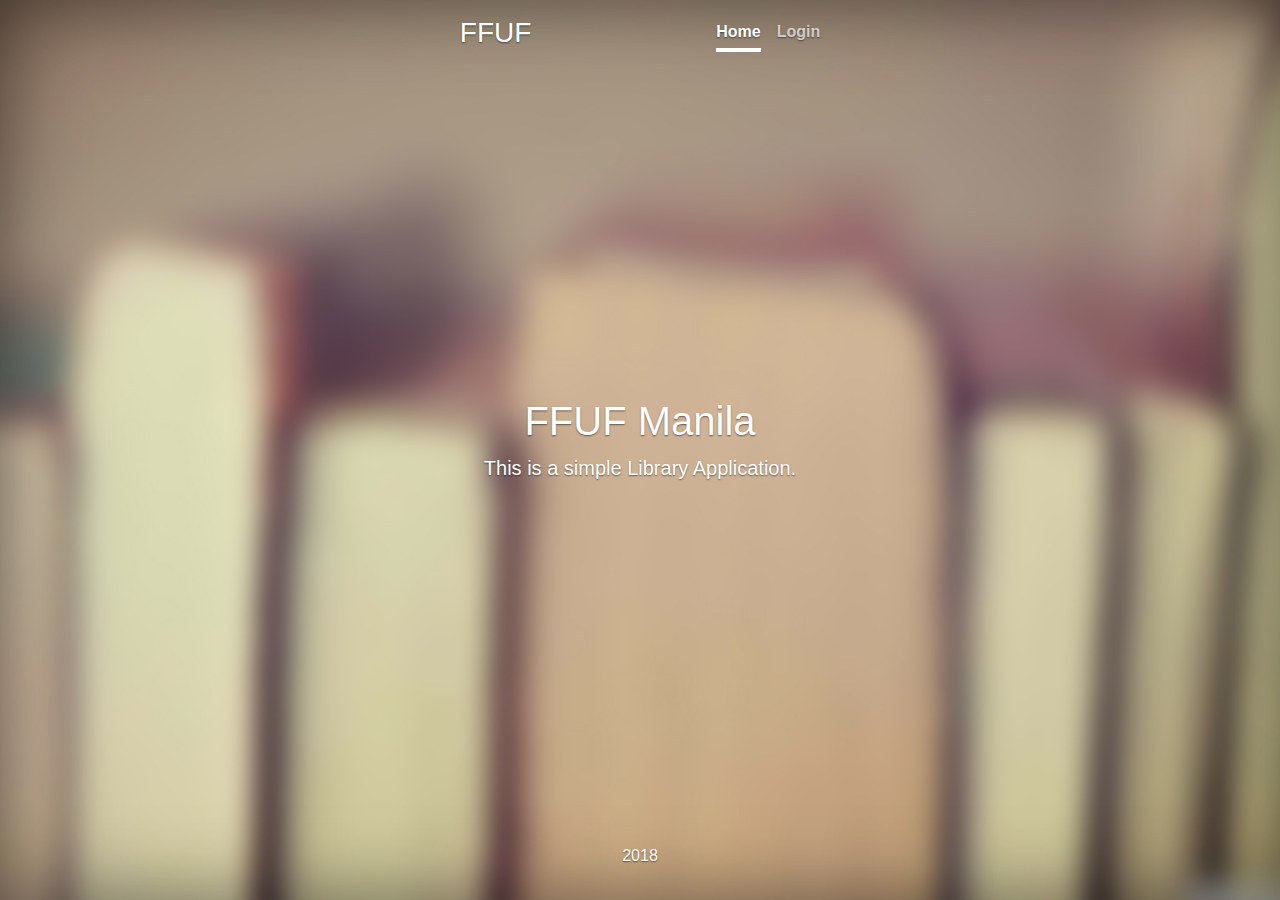
<file: index.html>
<!doctype html>
<html lang="en">
  <head>
    <meta charset="utf-8">
    <meta name="viewport" content="width=device-width, initial-scale=1, shrink-to-fit=no">
    <meta name="description" content="This is the homepage for a simple Library Application.">
    <meta name="author" content="Aries Brylle Ventura">
    <link rel="icon" href="./assets/img/favicon.ico">
    <title>Library</title>

    <link href="./assets/css/bootstrap.min.css" rel="stylesheet">
    <link href="./assets/css/cover.css" rel="stylesheet">

  </head>

  <body class="text-center">
    <div class="cover-container d-flex h-100 p-3 mx-auto flex-column">
      <header class="masthead mb-auto">
        <div class="inner">
          <h3 class="masthead-brand">FFUF</h3>
          <nav class="nav nav-masthead justify-content-center">
            <a class="nav-link active" href="#">Home</a>
            <a class="nav-link" href="./login.html">Login</a>
          </nav>
        </div>
      </header>

      <main role="main" class="inner cover">
        <h1 class="cover-heading">FFUF Manila</h1>
        <p class="lead">This is a simple Library Application.</p>
      </main>

      <footer class="mastfoot mt-auto">
        <div class="inner">
          <p>2018</p>
        </div>
      </footer>
    </div>

    <!-- footer -->
    <script src="./assets/js/jquery-3.2.1.slim.min.js"></script>
    <script src="./assets/js/popper.min.js"></script>
    <script src="./assets/js/bootstrap.min.js"></script>
  </body>
</html>
</file>
<file: assets/css/cover.css>
/*
 * Globals
 */

/* Links */
a,
a:focus,
a:hover {
  color: #fff;
}

/* Custom default button */
.btn-secondary,
.btn-secondary:hover,
.btn-secondary:focus {
  color: #333;
  text-shadow: none; /* Prevent inheritance from `body` */
  background-color: #fff;
  border: .05rem solid #fff;
}


/*
 * Base structure
 */

html,
body {
  height: 100%;
  background-color: #333;
  background: url("../img/login_bg.jpg") no-repeat center center fixed; 
  -webkit-background-size: cover;
  -moz-background-size: cover;
  -o-background-size: cover;
  background-size: cover;
}

body {
  display: -ms-flexbox;
  display: -webkit-box;
  display: flex;
  -ms-flex-pack: center;
  -webkit-box-pack: center;
  justify-content: center;
  color: #fff;
  text-shadow: 0 .05rem .1rem rgba(0, 0, 0, .5);
  box-shadow: inset 0 0 5rem rgba(0, 0, 0, .5);
}

.cover-container {
  max-width: 42em;
}


/*
 * Header
 */
.masthead {
  margin-bottom: 2rem;
}

.masthead-brand {
  margin-bottom: 0;
}

.nav-masthead .nav-link {
  padding: .25rem 0;
  font-weight: 700;
  color: rgba(255, 255, 255, .73);
  background-color: transparent;
  border-bottom: .25rem solid transparent;
}

.nav-masthead .nav-link:hover,
.nav-masthead .nav-link:focus {
  border-bottom-color: rgba(255, 255, 255, .73);
}

.nav-masthead .nav-link + .nav-link {
  margin-left: 1rem;
}

.nav-masthead .active {
  color: #fff;
  border-bottom-color: #fff;
}

@media (min-width: 48em) {
  .masthead-brand {
    float: left;
  }
  .nav-masthead {
    float: right;
  }
}


/*
 * Cover
 */
.cover {
  padding: 0 1.5rem;
}
.cover .btn-lg {
  padding: .75rem 1.25rem;
  font-weight: 700;
}


/*
 * Footer
 */
.mastfoot {
  color: rgba(255, 255, 255, 100);
}
</file>
